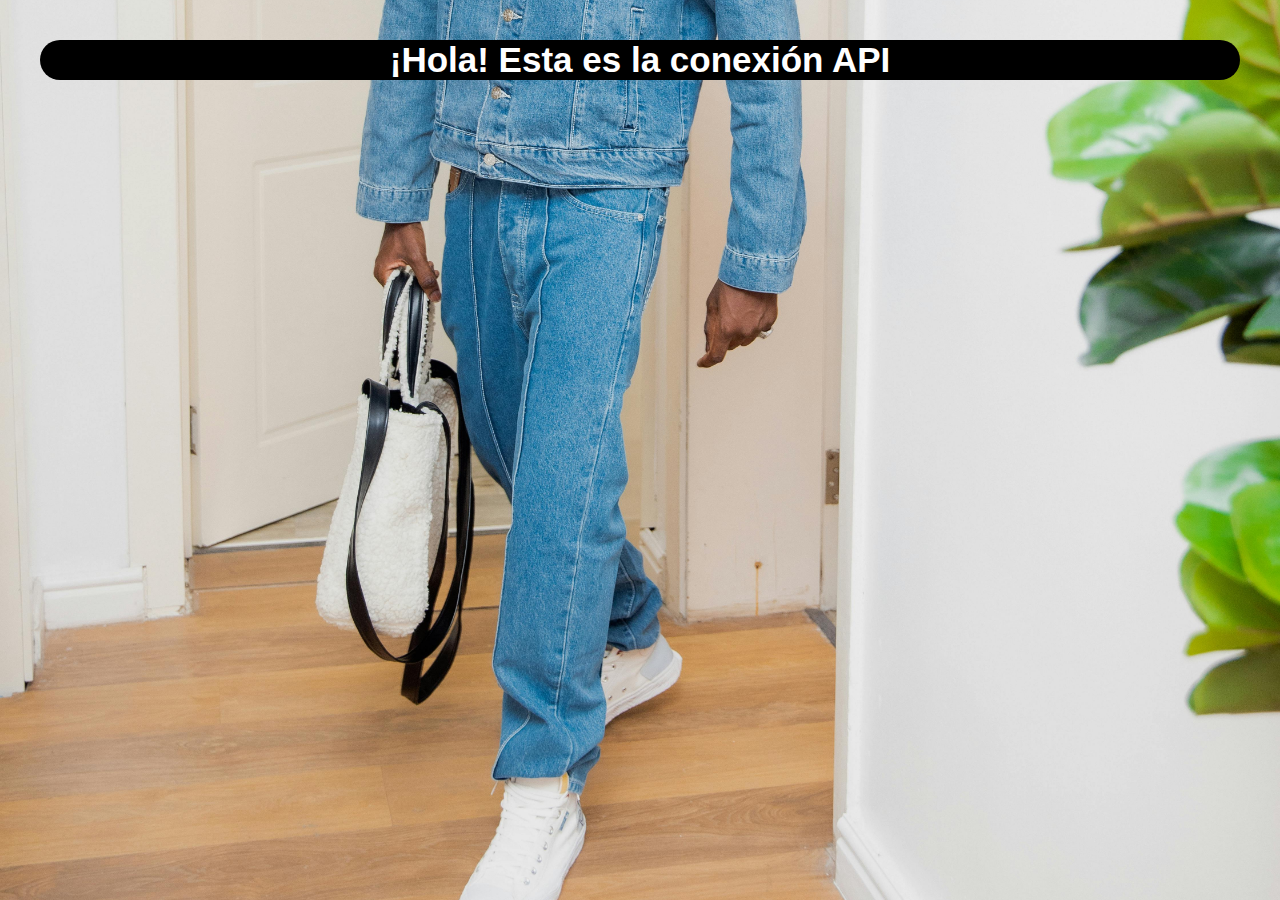
<file: api.html>
<!DOCTYPE html>
<html lang="en">
<head>
    <meta charset="UTF-8">
    <meta name="viewport" content="width=p, initial-scale=1.0">
    <title>CONEXION API</title>
    <link rel="stylesheet" href="api.css">
</head>

<body>


    <h2>¡Hola! Esta es la conexión API</h2>
    <div id="personajes"></div>
    <script src="api.js"></script>

</body>
</html>
</file>
<file: api.css>
* {
    padding: 0;
    margin: 0;
    list-style: none;   

}
body {
    background-image: url(pexels-rules-effects-875275396-21694182.jpg);
    
    background-size: cover;
    background-position: center;
   

   
  
}

h2 {
       color: white;    
    font-size: 35px;
    text-align: center;
    margin: 40px;
    background-color  :black;
    font-family: "Manrope", sans-serif;
    border-radius: 20px;
}

#personajes {
  
    display: grid ;
    grid-template-columns: repeat(3, 1fr);
    grid-template-rows: auto;   
    font-family: "Manrope", sans-serif;
    font-size: 30px;
    text-align: center;
    color: black;   
    gap: 15px;   
  
}
</file>
